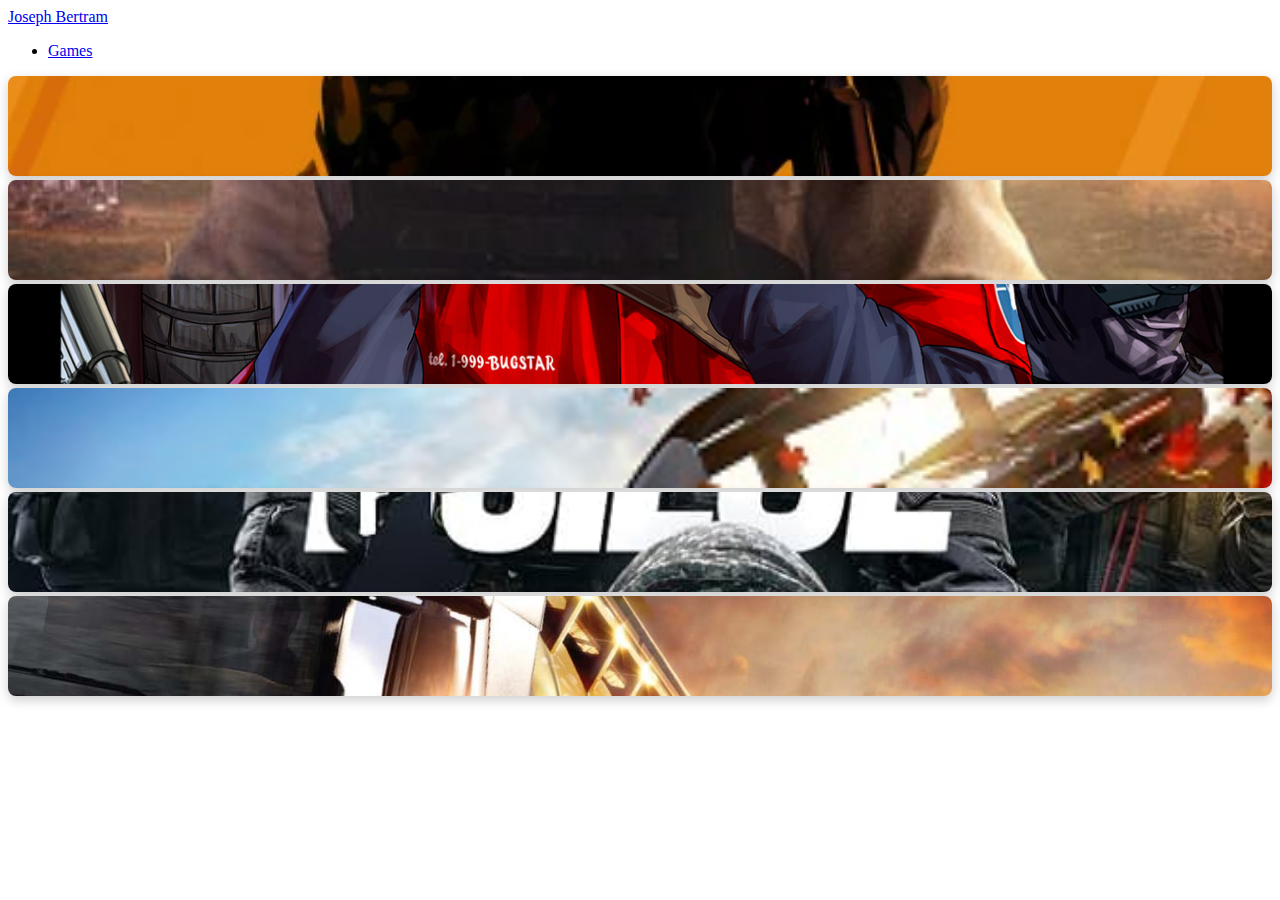
<file: games.html>
<!DOCTYPE html>
<html lang="en">
  <head>
    <meta charset="UTF-8" />
    <meta name="viewport" content="width=device-width, initial-scale=1.0" />
    <meta http-equiv="X-UA-Compatible" content="ie=edge" />
    <title>Joseph Bertram</title>
    <link rel="stylesheet" href="games.css" />
    <link
      href="https://cdn.jsdelivr.net/npm/bootstrap@5.2.3/dist/css/bootstrap.min.css"
      rel="stylesheet"
      integrity="sha384-rbsA2VBKQhggwzxH7pPCaAqO46MgnOM80zW1RWuH61DGLwZJEdK2Kadq2F9CUG65"
      crossorigin="anonymous"
    />
  </head>
  <body>
    <!-- Navbar -->
    <div class="p-3 mb-0 bg-dark text-white">
      <div class="d-flex justify-content-between align-items-center">
        <div>
          <a
            class="nav-link active text-white fw-bold fs-4"
            aria-current="page"
            href="index.html"
          >
            Joseph Bertram
          </a>
        </div>
        <ul class="nav">
          <li class="nav-item">
            <a class="nav-link text-white" href="#games">Games</a>
          </li>
        </ul>
      </div>
    </div>
    <div class="p-3 mb-0 bg-dark text-white">
      <div
        class="p-3 mb-0 min-vh-100 bg-dark text-white d-flex justify-content-center align-items-center"
        id="games"
      >
        <div class="container">
          <div class="row justify-content-center g-4">
            <div class="col-12 col-sm-6 col-md-4 col-lg-4 text-center">
              <a href="https://www.counter-strike.net/cs2" target="_blank">
                <img
                  src="images/Cs2_boxart.webp"
                  alt="Counter Strike 2"
                  class="img-fluid fixed-size-img"
                />
              </a>
            </div>
            <div class="col-12 col-sm-6 col-md-4 col-lg-4 text-center">
              <a href="https://pubg.com/en/main" target="_blank">
                <img
                  src="images/co7j43.jpg"
                  alt="PUBG"
                  class="img-fluid fixed-size-img"
                />
              </a>
            </div>
            <div class="col-12 col-sm-6 col-md-4 col-lg-4 text-center">
              <a
                href="https://www.rockstargames.com/gta-online"
                target="_blank"
              >
                <img
                  src="images/GTAOnline.jpg"
                  alt="GTA Online"
                  class="img-fluid fixed-size-img"
                />
              </a>
            </div>
            <div class="col-12 col-sm-6 col-md-4 col-lg-4 text-center">
              <a href="https://forza.net/" target="_blank">
                <img
                  src="images/Forza_Horizon_4_cover.jpg"
                  alt="Forza Horizon 4"
                  class="img-fluid fixed-size-img"
                />
              </a>
            </div>
            <div class="col-12 col-sm-6 col-md-4 col-lg-4 text-center">
              <a
                href="https://www.ubisoft.com/en-us/game/rainbow-six/siege"
                target="_blank"
              >
                <img
                  src="images/rs6.jpg"
                  alt="R6 Siege"
                  class="img-fluid fixed-size-img"
                />
              </a>
            </div>
            <div class="col-12 col-sm-6 col-md-4 col-lg-4 text-center">
              <a href="https://eurotrucksimulator2.com/" target="_blank">
                <img
                  src="images/81RtSJLoAXL.jpg"
                  alt="Euro Truck Sim 2"
                  class="img-fluid fixed-size-img"
                />
              </a>
            </div>
          </div>
        </div>
      </div>
    </div>
  </body>
</html>
</file>
<file: games.css>
/* Allows for a linked icon to appear unlinked */
a.no-link-style {
  color: inherit;
  text-decoration: none;
  cursor: default;
}
/* Space out the game covers */
.nav-item img {
  margin-right: 1rem;
}
/* Allows game covers to have fixed size */
.fixed-size-img {
  width: 100%;
  height: 100px; /* Or any height you prefer */
  object-fit: cover;
  border-radius: 8px; /* Optional: for rounded corners */
  box-shadow: 0 4px 12px rgba(0, 0, 0, 0.2);
}
/* Allows to add an effect upon hovering on links */
.nav-link:hover {
  background-color: #ffffff22;
  color: #ffc107;
  border-radius: 5px;
  text-decoration: none;
}
</file>
